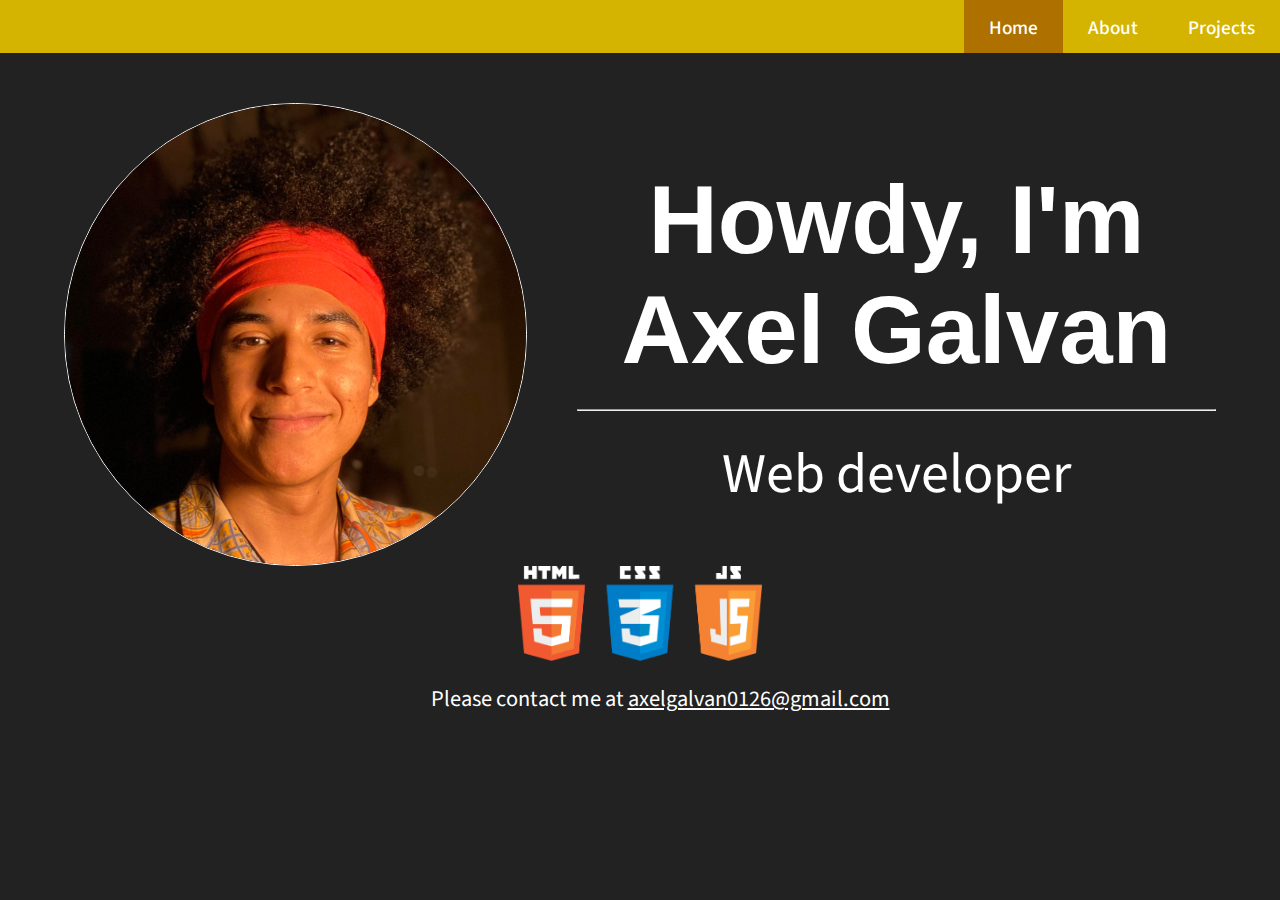
<file: index.html>
<!DOCTYPE html>
<html lang="en">
<head>
  <meta charset="UTF-8">
  <meta http-equiv="X-UA-Compatible" content="IE=edge">
  <meta name="viewport" content="width=device-width, initial-scale=1.0">
  <title>Axel's Portfolio</title>
  <link rel="stylesheet" href="resources/css/style.css">
  <link rel="preconnect" href="https://fonts.googleapis.com">
  <link rel="preconnect" href="https://fonts.gstatic.com" crossorigin>
  <link href="https://fonts.googleapis.com/css2?family=Aboreto&family=Source+Sans+Pro:ital,wght@0,200;0,300;0,400;0,600;0,700;0,900;1,200;1,300;1,400;1,600;1,700;1,900&display=swap" rel="stylesheet">
</head>
<body id="home">
  
  <header> <!--Navbar-->
    <nav>
      <ul>
        <li style="background-color: #ae7100;"><a href="#">Home</a></li>
        <li><a href="about/about.html">About</a></li>
        <li><a href="projects/projectGenerator.html">Projects</a></li>
      </ul>
    </nav>
  </header> <!--End of Navbar-->
  

  <main> <!--Beginning of main page content-->
    <div id="intro" class="banner"> <!--intro banner-->
      <img src="resources/images/selfieProfilePicCropped.jpg" alt="portrait picture of Axel Galvan" id="profilePic">

      <div id="greeting">
        <h1>Howdy, I'm <br> Axel Galvan</h1>
        <hr>
        <img src="resources/images/selfieProfilePicCropped.jpg" alt="portrait picture of Axel Galvan" id="profilePic2">
        <p>Web developer</p>
      </div>
    </div>
    <img id="logo" src="resources/images/html5-js-css3-logo.png" alt="logos of html5 javascript and css3">
  </main>

  <footer>
    <p>Please contact me at <a href="mailto:axelgalvan0126@gmail.com">axelgalvan0126@gmail.com</a></p>
  </footer>
  
</body>
</html>
</file>
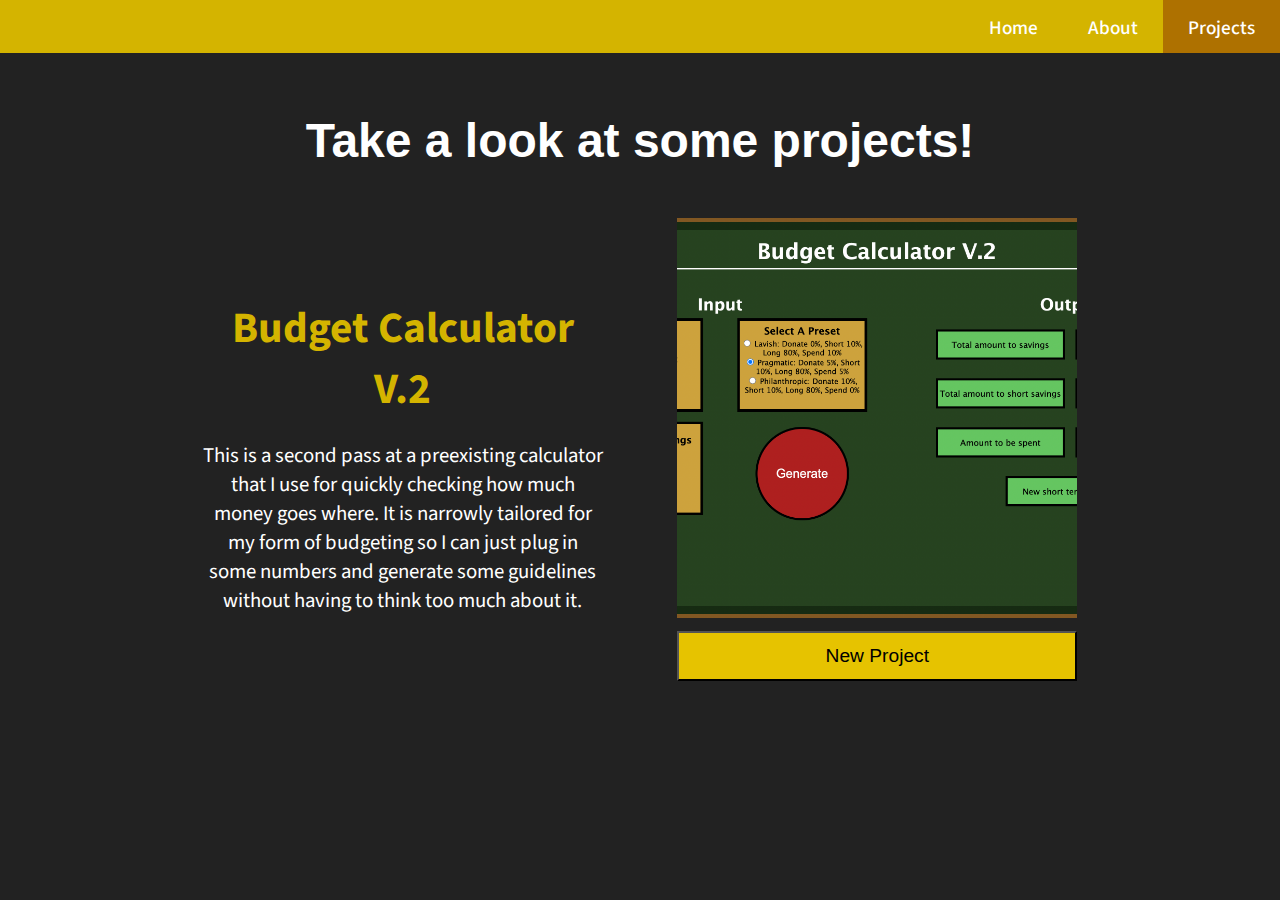
<file: projects/projectGenerator.html>
<!DOCTYPE html>
<html lang="en">
<head>
  <meta charset="UTF-8">
  <meta http-equiv="X-UA-Compatible" content="IE=edge">
  <meta name="viewport" content="width=device-width, initial-scale=1.0">
  <title>Projects</title>
  <link rel="stylesheet" href="../resources/css/style.css">
  <link rel="preconnect" href="https://fonts.googleapis.com">
  <link rel="preconnect" href="https://fonts.gstatic.com" crossorigin>
  <link href="https://fonts.googleapis.com/css2?family=Aboreto&family=Source+Sans+Pro:ital,wght@0,200;0,300;0,400;0,600;0,700;0,900;1,200;1,300;1,400;1,600;1,700;1,900&display=swap" rel="stylesheet">
</head>

<body>
  <header> <!--Navbar-->
    <nav>
      <ul>
        <li><a href="../index.html">Home</a></li>
        <li><a href="../about/about.html">About</a></li>
        <li style="background-color: #ae7100;"><a href="#">Projects</a></li>
      </ul>
    </nav>
  </header> <!--End of Navbar-->

  <h1 id="presentation" class="white">Take a look at some projects!</h1>
    
  <div id="randomProjectGenerator" class="white">
    <div id="websiteDescription" >
      <h2 id="title" class="yellow">Budget Calculator V.2</h2>
      <p id="description">This is a second pass at a preexisting calculator that I use for quickly checking how much money goes where. It is narrowly tailored for my form of budgeting so I can just plug in some numbers and generate some guidelines without having to think too much about it. </p>
    </div>

    <div id="websiteRetreiver">
      <img src="../resources/images/budgetCalculatorScreenshot.jpg" alt="screenshot of a budget calculator web page" id="websiteImage" >
      <br>
      <button id="generateProject">New Project</button>
    </div>
  </div>
  <script src="../script.js"></script>
</body>
</html>
</file>
<file: resources/css/style.css>
html{
  font-family: 'Source Sans Pro', sans-serif;
  background-color: #222222;
  text-align: center;
}

body{
  margin: 0;
  background-color: #222222;
}
nav{
  background-color: #d4b400;
}

nav ul{
  height: 3.3rem;
  display: flex;
  list-style: none;
  margin-top: 0;
  padding-left: 0;
  justify-content: right;
}

nav li:hover{
  background-color: #ba9e00;
}

ul a{
  text-align: center;
  display: inline-block;
  padding: 14px 25px;
}

nav a{
  text-decoration: none;
  color: white;
  font-size: 1.2rem;
  font-weight: 510;
}

#intro{
  display: flex;
  justify-content: center;
  align-items: center;
  font-size: 3rem;
  color: white;
  margin: 50px auto 0px;
  max-width: 90%;
}

h1{
  margin-top: 30px;
  margin-bottom: 20px;
  font-family:'Trebuchet MS', 'Lucida Sans Unicode', 'Lucida Grande', 'Lucida Sans', Arial, sans-serif;
}

#intro p{
  width: fit-content;
  margin: auto auto 20px auto;
  font-size: 3.5rem;
}

#logo{
  display: block;
  margin: 0 auto;
  max-width: 245px;
}

#greeting{
  width: 60%;
  height: fit-content;
  text-align: center;
}

#profilePic{
  display: inline-block;
  width: 40%;
  height: auto;
  border: solid 1px white;
  border-radius: 50%;
  margin-right: 50px;
}
#profilePic2{
  display: none;
}

h2{
  color: white;
  text-align: center;
  font-size: 2.7rem;
  margin-bottom: 15px;
}

.yellow{
  color: #d4b400;
}

.white {
  color: white;
}

/* media query styling for the home page */
@media screen and (max-width: 1002px) {
  #profilePic{
    display: none;
  }
  
  #profilePic2{
    display:inline-block;
    width: 80%;
    border: solid white 2px;
    margin-bottom: 20px;
  }

  hr{
    visibility: hidden;
  }

  #greeting{
    width: 90%;
  }
}

@media screen and (max-width: 602px){
  #greeting h1 {
    font-size: 3rem;
  }

  #greeting p {
    font-size: 2rem;
  }
}

#presentation{
  margin-top: 60px;
  font-size: 3rem;
}

#randomProjectGenerator{
  display: flex;
  margin-top: 50px;
  margin: 50px auto 0;
  justify-content: space-evenly;
  align-items: center;
  flex-wrap: wrap;
  max-width: 80%;
}

#randomProjectGenerator div{
  max-width: 400px;
}

#randomProjectGenerator img{
  display: inline-block;
  height: 400px;
  max-width: 100%;
  object-fit: cover;
}

#websiteDescription {
  text-align: center;
  width: 400px;
}

#websiteDescription p {
  font-size: 1.3rem;
}

#websiteRetreiver{
  display: inline-block;
  text-align: center;
}

#generateProject{
  margin-top: 7px;
  width: 100%;
  height: 50px;
  font-size: 1.2rem;
  background-color: #e6c300;
}

#generateProject:hover{
  background-color: #c8ab01;
}

#generateProject:active{
  background-color: #e6c715;
}
@media screen and (max-width: 999px){
  #randomProjectGenerator img{
    height: auto;
  }
}


footer {
  color: white;
  position: relative;
  margin-left: 40px;
  font-size: 1.4rem;
}

a{
  color: white;
}

#aboutMe{
  background-image: url("../images/desertProfilePic.jpeg");
  background-position: 100% 90%;
  padding: 50px 0 130px;
  background-repeat: no-repeat;
  text-align: center;
}

#aboutMe h1{
  display: inline-block;
  font-size: 3.5rem;
  background-color: rgb(0, 0, 0, 0.7);
  width: 50%;
}

#history p{
  padding: 20px 20px;
  font-size: 1.7rem;
  margin: 0px 70px 0;
  background-color: rgb(0, 0, 0, 0.7);
}

/* media query styling for the about me page */
@media screen and (max-width: 1002px) {
  #aboutMe{
    background-size: cover;
  }

  #aboutMe h1{
    width: 90%;
  }

  #aboutMe p{
    margin-left: 2.5%;
    width: 90%;
  }
}
</file>
